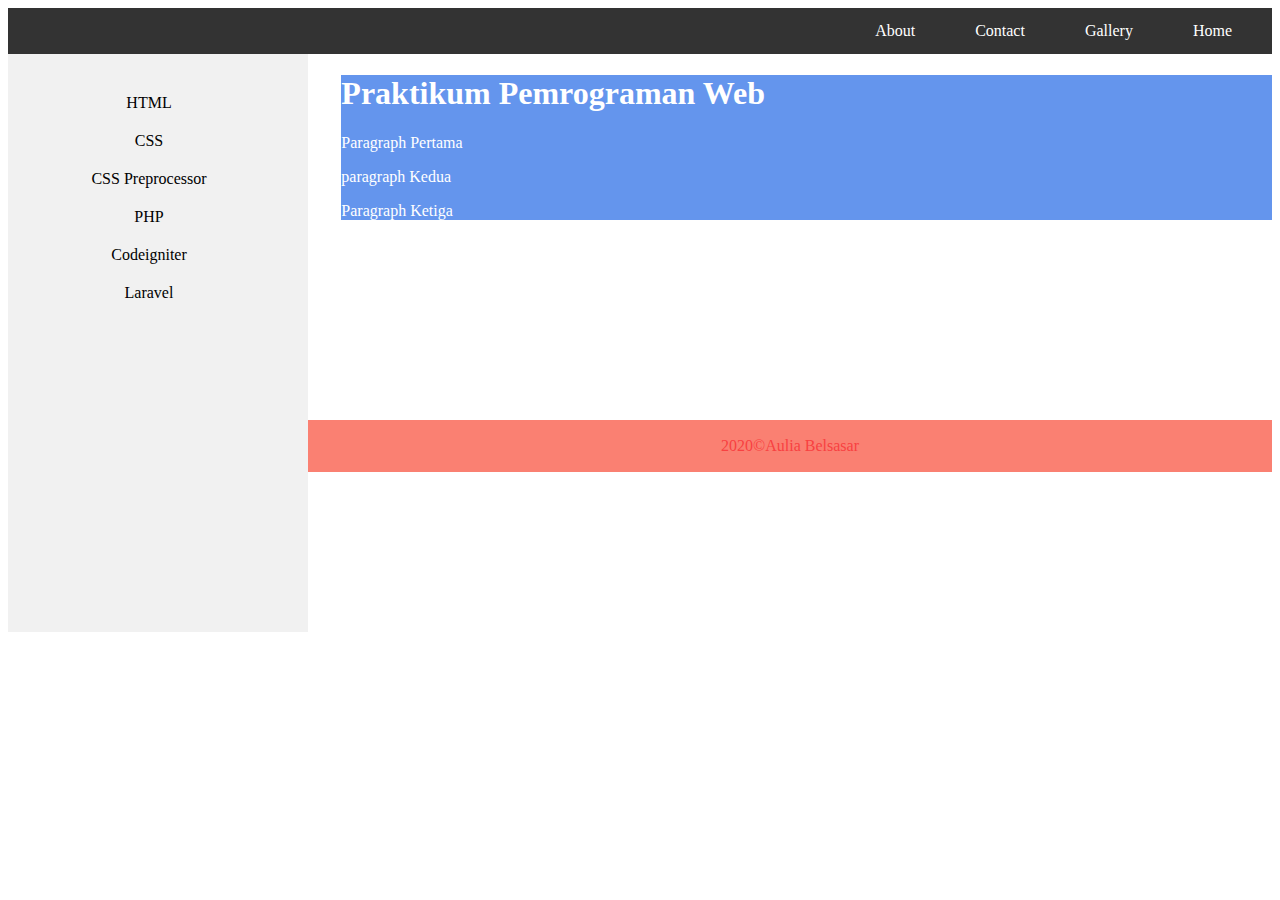
<file: M2/index.html>
<!DOCTYPE html>
<html lang="en">
<head>
	<title>Latihan CSS</title>
	<link rel="stylesheet" type="text/css" href="variabel.css">
	<link rel="stylesheet" type="text/css" href="nested.css">
	<link rel="stylesheet" type="text/css" href="modul.css">
	<link rel="stylesheet" type="text/css" href="inheritance.css">
	<link rel="stylesheet" type="text/css" href="operator.css">
</head>
<body>
	<div class="navbar">
		<ul>
			<li><a href="#">Home</a></li>
			<li><a href="#">Gallery</a></li>
			<li><a href="#">Contact</a></li>
			<li><a href="#">About</a></li>
		</ul>
	</div>
	<div class="siderbar">
		<ul>
			<li><a href="#">HTML</a></li>
			<li><a href="#">CSS</a></li>
			<li><a href="#">CSS Preprocessor</a></li>
			<li><a href="#">PHP</a></li>
			<li><a href="#">Codeigniter</a></li>
			<li><a href="#">Laravel</a></li>
		</ul>
	</div>
	<div class="content">
		<h1>Praktikum Pemrograman Web</h1>
		<p>Paragraph Pertama</p>
		<p>paragraph Kedua</p>
		<p>Paragraph Ketiga</p>
	</div>
	<div class="footer">
		<p>
			2020&copy;Aulia Belsasar
		</p>
	</div>
	
</body>
</html>
</file>
<file: M2/variabel.css>
.navbar ul {
  list-style-type: none;
  margin: 0;
  padding: 0;
  overflow: hidden;
  background-color: #333;
}
.navbar li {
  float: right;
  margin-right: 20px;
}
.navbar li a {
  display: block;
  color: white;
  text-align: center;
  padding: 14px 20px;
  text-decoration: none;
}
.navbar li a:hover {
  background-color: #5fe9ff;
}

/*# sourceMappingURL=variabel.css.map */
</file>
<file: M2/nested.css>
.siderbar {
  float: left;
  height: auto;
  width: 300px;
  background-color: #f1f1f1;
  padding-top: 10px;
  padding-bottom: 300px;
}
.siderbar ul {
  list-style-type: none;
  padding: 0;
  width: 200px;
  text-align: center;
  background-color: #f1f1f1;
  margin-top: 20px;
  margin-bottom: 20px;
  margin-right: 0;
  margin-left: 0;
}
.siderbar li a {
  display: block;
  color: #000;
  padding: 10px 16px;
  width: 250px;
  text-decoration: none;
}
.siderbar li a:hover {
  background-color: #555;
  color: white;
}

/*# sourceMappingURL=nested.css.map */
</file>
<file: M2/modul.css>
body {
  font: Helvetica, sans-serif;
  color: #f84141;
}

.content {
  background-color: cornflowerblue;
  color: white;
}

/*# sourceMappingURL=modul.css.map */
</file>
<file: M2/inheritance.css>
.tiga, .satu {
  border: 1px solid #ccc;
  padding: 10px;
  color: #333;
}

.dua {
  font-size: medium;
  font-family: Verdana, Geneva, Tahoma, sans-serif;
  padding: white;
  border: 10px solid black;
}

.satu {
  margin-left: 330px;
  background-color: chartreuse;
}

.dua {
  margin-left: 330px;
  background-color: gold;
}

.tiga {
  margin-left: 330px;
  background-color: red;
}

/*# sourceMappingURL=inheritance.css.map */
</file>
<file: M2/operator.css>
.content {
  margin-left: 333.3333333333px;
}

.footer {
  margin-top: 200px;
  margin-left: 300px;
  position: relative;
  height: auto;
  padding: 1px 0;
  background-color: salmon;
  text-align: center;
}
.footer p {
  text-align: center;
}

/*# sourceMappingURL=operator.css.map */
</file>
